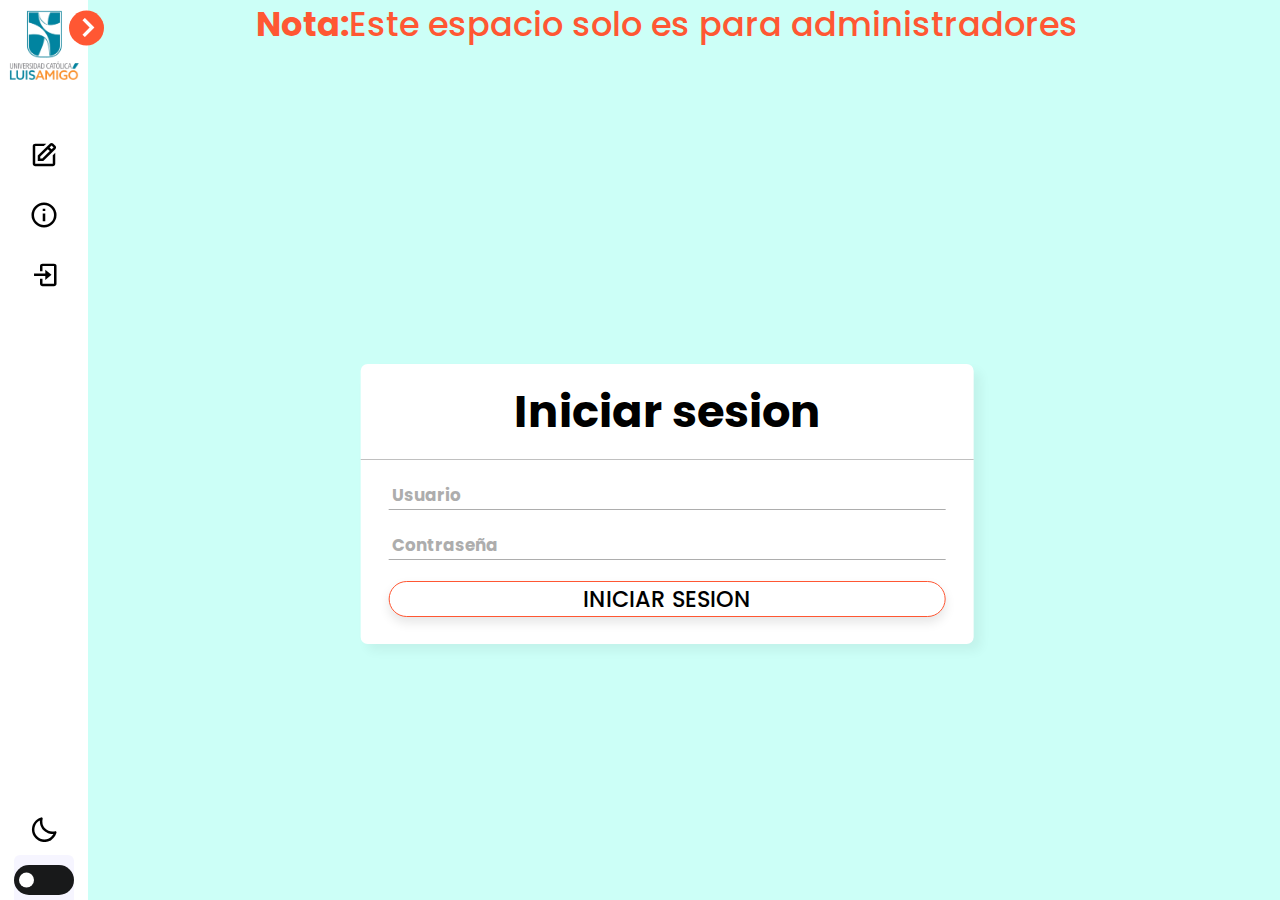
<file: inicio secion/iniciosecion.html>
<!DOCTYPE html>
<html lang="en">

<head>
    <meta charset="UTF-8">
    <meta http-equiv="X-UA-Compatible" content="IE=edge">
    <meta name="viewport" content="width=device-width, initial-scale=1.0">


    <!----======== CSS ======== -->
    <link rel="stylesheet" href="../style.css">

    <!----===== Boxicons CSS ===== -->

    <link href='https://unpkg.com/boxicons@2.1.1/css/boxicons.min.css' rel='stylesheet'>
    <link rel="stylesheet" href="iniciosecion.css">


    <title>Iniciar sesion</title>

</head>

<body class="body">

    <nav class="sidebar close">
        <header>
            <div class="image-text">
                <span class="image">
                    <img title="Univercidad Catolica Luis Amigó" src="../img/logo.png"
                        alt="Logo Univercidad Catolica Luis Amigó">
                </span>

                <div class="text logo-text">
                    <span class="name">Nombre pagina</span>
                    <span class="profession">slogan</span>
                </div>
            </div>

            <i class='bx bx-chevron-right toggle'></i>

        </header>

        <div class="menu-bar">
            <div class="menu">



                <ul class="menu-links">

                    <li class="nav-link">

                        <a href="../index.html" onmouseover="activar('.Formulario')"
                            onmouseout="desactivar('.Formulario')">
                            <i class='bx bx-edit icon'></i>
                            <p class="Formulario activo">Formulario</p>

                            <span class="text nav-text">Ingresar Formulario</span>
                        </a>
                    </li>

                    <li class="nav-link">
                        <a href="../info/info.html" onmouseover="activar('.info')" onmouseout="desactivar('.info')">
                            <i class='bx bx-info-circle icon'></i>
                            <p class="info activo">Más Información</p>
                            <span class="text nav-text">Acerca del Formulario</span>
                        </a>
                    </li>

                    <li class="nav-link">
                        <a href="iniciosecion.html" onmouseover="activar('.Iniciar-sesion')" onmouseout="desactivar('.Iniciar-sesion')">
                            <i class='bx bx-log-in icon'></i>
                            <p class="Iniciar-sesion activo">Iniciar Sesión</p>
                            <span class="text nav-text">Iniciar Sesión</span>
                        </a>
                    </li>


                </ul>

            </div>

            <div class="bottom-content">
                <li class="salir-sesion">
                    <a class="" href="#" onmouseover="activar('.salir')" onmouseout="desactivar('.salir')">
                        <i class='bx bx-log-out icon '></i>
                        <p class="salir activo">Cerrar Sesión</p>
                        <span class="text nav-text">Cerrar Sesión</span>
                    </a>
                </li>
                <div class="modo">
                    <i class='bx bx-moon icon luna'></i>
                    <i class='bx bx-sun icon sol'></i>
                </div>

                <li class="mode">
                    <div class="sun-moon">
                        <i class='bx bx-moon icon moon'></i>
                        <i class='bx bx-sun icon sun'></i>
                    </div>
                    <span class="mode-text text">Dark mode</span>

                    <div class="selector">
                        <span class="sw"></span>
                    </div>
                </li>

            </div>
        </div>

    </nav>

    <section style="position: relative;" class="home">
        <h2 class="text"><u>Nota:</u>Este espacio solo es para administradores</h2>
        <div class="center">
            <h1>Iniciar sesion</h1>
            <form id="formLogin" action="iniciosecion.html" onsubmit="logIn(event)">
              <div class="txt_field">
                <input type="text" required name="user">
                <span></span>
                <label>Usuario</label>
              </div>
              <div class="txt_field">
                <input type="password" required name="password">
                <span></span>
                <label>Contraseña</label>
              </div>
              <button id="btnLogin"> Iniciar sesion
            </button>
            </form>
          </div>
    </section>
        <script src="script.js"></script>
</body>

</html>
</file>
<file: style.css>
/* Google Font Import - Poppins */
@import url("https://fonts.googleapis.com/css2?family=Poppins:wght@300;400;500;600;700&display=swap");
* {
  margin: 0;
  padding: 0;
  box-sizing: border-box;
  font-family: "Poppins", sans-serif;
}
html {
  box-sizing: border-box;
}
.confirmAlert
{
  width: 100%;
}
*,
*::before,
*::after {
  box-sizing: inherit;
}

:root {
  /* ===== Colors ===== */
  --body-color: #CCFFF7;
  --sidebar-color: #fff;
  --primary-color: #FF5733;
  --primary-color-light: #f6f5ff;
  --toggle-color: #18191a;
  --text-color: black;
  --color-notas: #FF5733 ;
  --color-link: #9C33FF;
  --text-button:#707070;
  --color-boton:#FF5733;

  /* ====== Transition ====== */
  --tran-03: all 0.2s ease;
  --tran-03: all 0.3s ease;
  --tran-04: all 0.3s ease;
  --tran-05: all 0.3s ease;
}

body {
  background-color: var(--body-color);
  transition: var(--tran-05);
 
}

::selection {
  background-color: var(--primary-color);
  color: #fff;
}

body.dark {
  --body-color: #18191a;
  --sidebar-color: #242526;
  --primary-color: #3a3b3c;
  --primary-color-light: #3a3b3c;
  --toggle-color: #e4e9f7;
  --text-color: #ccc;
  --color-notas:#ec7c26 ;
  --color-link:white;
  --text-button:black;
  --color-boton:#2EE59D;
}

/* ===== Sidebar ===== */
.sidebar {
  position: fixed;
  top: 0;
  left: 0;
  width: 25%; /*tamaño del header*/
  padding: 10px 14px;
  background: var(--sidebar-color);
  transition: var(--tran-05);
  z-index: 100;
}
.body .sidebar {
  height: 100%;
}
.sidebar.close {
  width: 88px;
}

/* ===== Reusable code - Here ===== */
.sidebar li {
  height: 50px;
  list-style: none;
  display: flex;
  align-items: center;
  margin-top: 10px;
}

.sidebar header .image,
.sidebar .icon {
  min-width: 60px;
  border-radius: 6px;
}

.sidebar .icon {
  min-width: 60px;
  border-radius: 6px;
  height: 100%;
  display: flex;
  align-items: center;
  justify-content: center;
  font-size: 30px;
}

.sidebar .text,
.sidebar .icon {
  color: var(--text-color);
  transition: var(--tran-03);
}

.sidebar .text {
  font-size: 17px; /*texto header*/
  font-weight: 500;
  white-space: nowrap;
  opacity: 1;
}
.sidebar.close .text {
  opacity: 0;
}
/* =========================== */

.sidebar header {
  position: relative;
}

.sidebar header .image-text {
  display: flex;
  align-items: center;
}
.sidebar header .logo-text {
  display: flex;
  flex-direction: column;
}
header .image-text .name {
  margin-top: 2px;
  font-size: 18px;
  font-weight: 600;
}

header .image-text .profession {
  font-size: 16px;
  margin-top: -2px;
  display: block;
}

.sidebar header .image {
  display: flex;
  align-items: center;
  justify-content: center;
}

.sidebar header .image img {
  width: 70px;
}

.sidebar header .toggle {
  position: absolute;
  top: 25%;
  right: -30px;
  transform: translateY(-50%) rotate(180deg);
  height: 35px;
  width: 35px;
  background-color: var(--primary-color);
  color: var(--sidebar-color);
  border-radius: 50%;
  display: flex;
  align-items: center;
  justify-content: center;
  font-size: 40px;

  cursor: pointer;
  transition: var(--tran-05);
}

body.dark .sidebar header .toggle {
  color: var(--text-color);
}

.sidebar.close .toggle {
  transform: translateY(-50%) rotate(0deg);
}

.sidebar .menu {
  margin-top: 40px;
}

.sidebar li.search-box {
  border-radius: 6px;
  background-color: var(--primary-color-light);
  cursor: pointer;
  transition: var(--tran-05);
}

.sidebar li a {
  list-style: none;
  height: 100%;
  background-color: transparent;
  display: flex;
  align-items: center;
  height: 100%;
  width: 100%;
  border-radius: 6px;
  text-decoration: none;
  transition: var(--tran-03);
}

.sidebar li a:hover {
  background-color: var(--primary-color);
}
.sidebar li a:hover .icon,
.sidebar li a:hover .text {
  color: var(--sidebar-color); /*color del icono*/
}
body.dark .sidebar li a:hover .icon,
body.dark .sidebar li a:hover .text {
  color: var(--text-color);
}

.sidebar .menu-bar {
  height: calc(100% - 55px);
  display: flex;
  flex-direction: column;
  justify-content: space-between;
  overflow-y: scroll;
}
.menu-bar::-webkit-scrollbar {
  display: none;
}
.sidebar .menu-bar .mode {
  border-radius: 6px;
  background-color: var(--primary-color-light);
  position: relative;

  transition: var(--tran-05);
}

.menu-bar .mode .sun-moon {
  height: 50px;
  width: 60px;
}

.mode .sun-moon i {
  position: absolute;
  top: 0;
}
.mode .sun-moon i.sun {
  opacity: 0;
}
body.dark .mode .sun-moon i.sun {
  opacity: 1;
}
body.dark .mode .sun-moon i.moon {
  opacity: 0;
}

.menu-bar .bottom-content .selector {
  position: absolute;
  right: 0;
  height: 100%;
  min-width: 60px;
  display: flex;
  align-items: center;
  justify-content: center;
  border-radius: 6px;
  cursor: pointer;
} /**/
.selector .sw {
  position: relative;
  height: 30px;
  width: 100%;
  border-radius: 25px;
  background-color: var(--toggle-color);
  transition: var(--tran-05);
}

.sw::before {
  content: "";
  position: absolute;
  height: 15px;
  width: 15px;
  border-radius: 50%;
  top: 50%;
  left: 5px;
  transform: translateY(-50%);

  background-color: var(--sidebar-color);
  transition: var(--tran-04);
}

body.dark .sw::before {
  left: 2.5rem;
}

.home {
  zoom: 70%;
  position: absolute;
  top: 0;
  top: 0;
  left: 250px;
  height: 100vh;
  width: calc(100% - 250px);
  background-color: var(--body-color);
  transition: var(--tran-05);
}
.home .text {
  font-size: 1rem; /*texto del body*/
  font-weight: 500;
  color: var(--text-color);
  padding: 12px 60px;
}

.sidebar.close ~ .home {
  left: 78px;
  height: 100vh;
  width: calc(100% - 78px);
}
body.dark .home .text {
  color: var(--text-color); /*color del texto en oscuro*/
}

/**/
.modo2 {
  display: none;
}
.modo {
  position: relative;
  margin-top: 20px;
  bottom: 0px;
}
.modo .sol {
  display: none;
}
.modo .luna {
  display: none;
}
.Formulario,
.info,
.Iniciar-sesion,
.salir {
  padding-left: 0.6rem;
  padding-right: 1rem;
  border-top-right-radius: 2rem;

  border-bottom-right-radius: 2rem;
  position: absolute;
  background-color: var(--primary-color);
  color: white;
  align-items: center;
  height: 3.11rem;
  justify-content: center;
  font-size: 22px;
  cursor: pointer;
  display: flex;
}

.activo {
  display: none;
}

.Formulario {
  right: -140%;
}
.info {
  right: -220%;
}
.Iniciar-sesion {
  right: -175%;
}
.salir {
  right: -165%;
  margin-bottom: 10px;
}
.hover-aviso {
  display: flex;
}
.remove-aviso {
  display: none !important;
}
.salir-sesion {
 display: none!important;
}
@media screen and (max-width: 1102px) {
  html body {
    zoom: 50%;
  }
  .home{
    zoom: 100%;
  }
  .sidebar {
    zoom: 110%;
    width: 50%;
  }
  .salir {
    right: -165%;
    margin-bottom: 1px;
  }
  .sidebar {
    zoom: 90%;
    width: 70%;
  }
  .selector .sw {
    height: 50px;
    width: 61px;
  }
  .sidebar .icon {
    font-size: 50px;
    
  }
  .sidebar .text {
    font-size: 30px; /*texto header*/
  }
  .Formulario {
    right: -150%;
  }
  .info {
    right: -225%;
  }
  .Iniciar-sesion {
    right: -175%;
  }
  .salir {
    right: -175%;
    margin-bottom: 0px;
  }
}
@media screen and (max-width: 564px) {
  html body .home {
    zoom: 70%;
  }
}
@media screen and (max-width: 400px) {
  .home{
    left: 0;
  }
  .sidebar .menu-bar {
    height: initial;
  }
  .sidebar .icon {
    font-size: 50px;
  }
  .sidebar {
    width: 70%;
  }
}
header .image-text .name {
  font-size: 20px;
}
.body .home .h1 {
  font-size: 7rem;
  padding: initial;
}
</file>
<file: inicio secion/iniciosecion.css>
@import url("https://fonts.googleapis.com/css2?family=Noto+Sans:wght@700&family=Poppins:wght@400;500;600&display=swap");
* {
  margin: 0;
  padding: 0;
  box-sizing: border-box;
  font-family: "Poppins", sans-serif;
}
.center {
  position: absolute;
  top: 80%;
  left: 50%;
  transform: translate(-50%, -50%);
  width: 50%;
  height: 400px;
  background: white;
  border-radius: 10px;
  box-shadow: 10px 10px 15px rgba(0, 0, 0, 0.05);
}
.center h1 {
  font-size: 4rem;
  text-align: center;
  padding: 20px 0;
  border-bottom: 1px solid silver;
}
.center form {
  padding: 0 40px;
  box-sizing: border-box;
}
form .txt_field {
  position: relative;
  border-bottom: 2px solid #adadad;
  margin: 30px 0;
}
.txt_field input {
  width: 100%;
  padding: 0 5px;
  height: 40px;
  font-size: 2rem;
  border: none;
  background: none;
  outline: none;
}
.txt_field label {
  position: absolute;
  top: 50%;
  left: 5px;
  color: #adadad;
  transform: translateY(-50%);
  font-size: 1.5rem;
  font-weight: bolder;
  pointer-events: none;
  transition: 0.5s;
}
.txt_field span::before {
  content: "";
  position: absolute;
  top: 40px;
  left: 0;
  width: 0%;
  height: 2px;
  background: var(--color-boton);
  transition: 0.5s;
}
.txt_field input:focus ~ label,
.txt_field input:valid ~ label {
  top: -5px;
  color: var(--color-boton);
}
.txt_field input:focus ~ span::before,
.txt_field input:valid ~ span::before {
  width: 100%;
}
/*Boton*/
/* From cssbuttons.io */
button {
  font-size: 2rem;
  width: 100%;
  text-transform: uppercase;
  font-weight: 500;
  color: #000;
  background-color: #fff;
  border: thin solid var(--color-boton);
  border-radius: 45px;
  box-shadow: 0px 8px 15px rgba(0, 0, 0, 0.1);
  transition: all 0.3s ease 0s;
  cursor: pointer;
  outline: none;
}

button:hover {
  background-color: var(--color-boton);
  box-shadow: 0px 15px 20px var(--color-boton);
  color: #fff;
  transform: translateY(-7px);
}

button:active {
  transform: translateY(-1px);
}

@media screen and (max-width: 564px) {
  .center {
    width: 80%;
  }
}
.body .home  h2 {
  text-align: center;
  font-size: 3rem;
  color: var(--color-notas)!important;
  padding: 0%;
  margin: 0%;
}
u{
  text-decoration: none;
  font-weight: bold;
}
</file>
